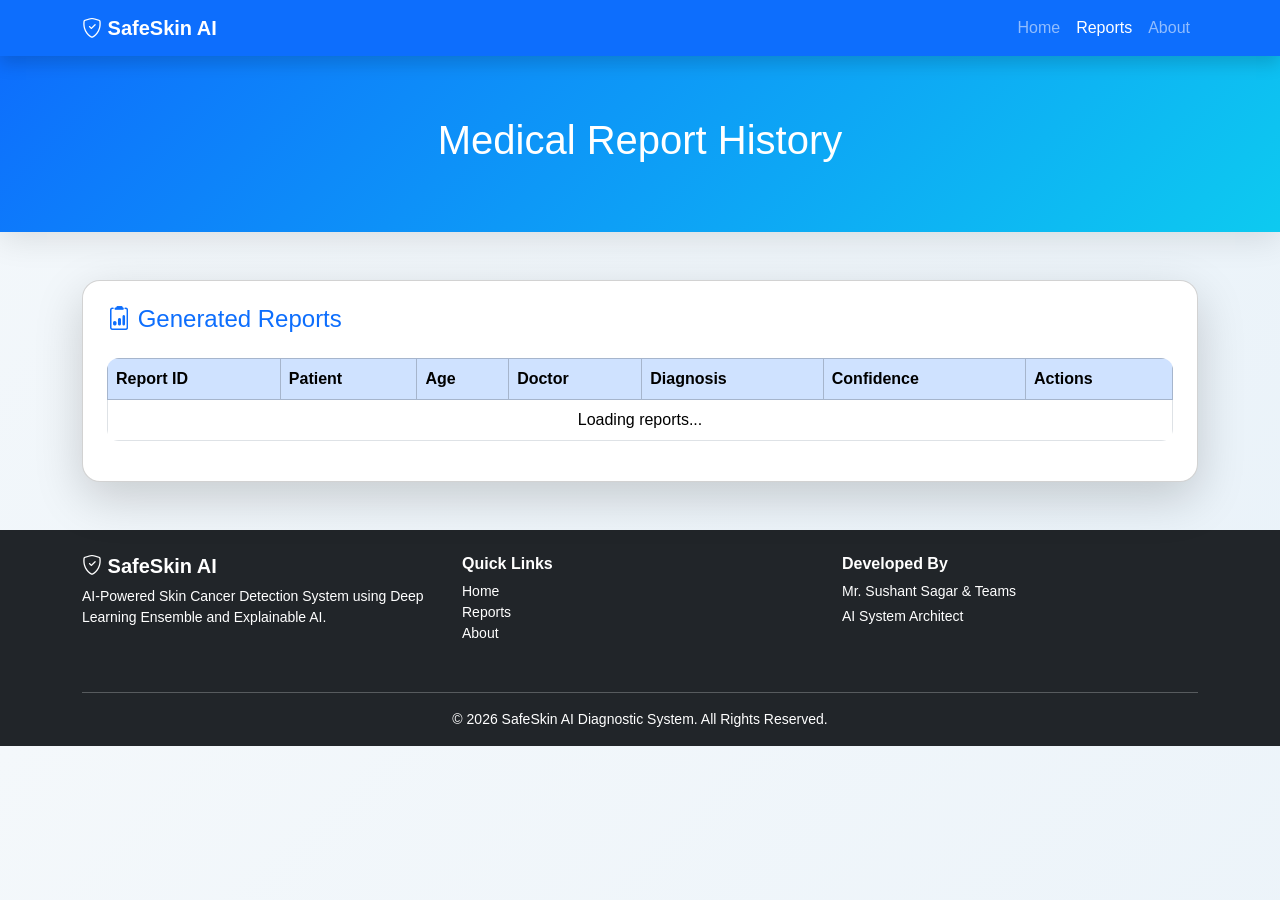
<file: reports.html>
<!doctype html>
<html lang="en">
  <head>
    <meta charset="UTF-8" />
    <meta name="viewport" content="width=device-width, initial-scale=1.0" />
    <title>SafeSkin AI - Report History</title>

    <link
      href="https://cdn.jsdelivr.net/npm/bootstrap@5.3.2/dist/css/bootstrap.min.css"
      rel="stylesheet"
    />
    <link
      href="https://cdn.jsdelivr.net/npm/bootstrap-icons@1.11.1/font/bootstrap-icons.css"
      rel="stylesheet"
    />
    <link rel="stylesheet" href="css/style.css" />
  </head>

  <body>
    <nav class="navbar navbar-expand-lg navbar-dark bg-primary shadow">
      <div class="container">
        <a class="navbar-brand fw-bold" href="index.html"
          ><i class="bi bi-shield-check"></i> SafeSkin AI</a
        >
        <ul class="navbar-nav ms-auto">
          <li class="nav-item">
            <a class="nav-link" href="index.html">Home</a>
          </li>
          <li class="nav-item">
            <a class="nav-link active" href="reports.html">Reports</a>
          </li>
          <li class="nav-item">
            <a class="nav-link" href="about.html">About</a>
          </li>
        </ul>
      </div>
    </nav>

    <section class="hero-section text-center text-white">
      <h1>Medical Report History</h1>
    </section>

    <div class="container my-5">
      <div class="card p-4 shadow-lg">
        <h4 class="text-primary mb-4">
          <i class="bi bi-clipboard2-data"></i> Generated Reports
        </h4>

        <div class="table-responsive">
          <table class="table table-bordered table-hover align-middle">
            <thead class="table-primary">
              <tr>
                <th>Report ID</th>
                <th>Patient</th>
                <th>Age</th>
                <th>Doctor</th>
                <th>Diagnosis</th>
                <th>Confidence</th>
                <th>Actions</th>
              </tr>
            </thead>
            <tbody id="historyTableBody"></tbody>
          </table>
        </div>
      </div>
    </div>
    <!-- ================= FOOTER ================= -->
    <footer class="bg-dark text-white pt-4 pb-3 mt-5">
      <div class="container">
        <div class="row text-center text-md-start">
          <!-- Brand -->
          <div class="col-md-4 mb-3">
            <h5 class="fw-bold">
              <i class="bi bi-shield-check"></i> SafeSkin AI
            </h5>
            <p class="small">
              AI-Powered Skin Cancer Detection System using Deep Learning
              Ensemble and Explainable AI.
            </p>
          </div>

          <!-- Quick Links -->
          <div class="col-md-4 mb-3">
            <h6 class="fw-semibold">Quick Links</h6>
            <ul class="list-unstyled small">
              <li>
                <a href="index.html" class="text-white text-decoration-none"
                  >Home</a
                >
              </li>
              <li>
                <a href="reports.html" class="text-white text-decoration-none"
                  >Reports</a
                >
              </li>
              <li>
                <a href="about.html" class="text-white text-decoration-none"
                  >About</a
                >
              </li>
            </ul>
          </div>

          <!-- Developer -->
          <div class="col-md-4 mb-3">
            <h6 class="fw-semibold">Developed By</h6>
            <p class="small mb-1">Mr. Sushant Sagar & Teams</p>
            <p class="small">AI System Architect</p>
          </div>
        </div>

        <hr class="border-light" />

        <div class="text-center small">
          © 2026 SafeSkin AI Diagnostic System. All Rights Reserved.
        </div>
      </div>
    </footer>

    <script src="js/script.js"></script>
    <script src="https://cdn.jsdelivr.net/npm/bootstrap@5.3.2/dist/js/bootstrap.bundle.min.js"></script>
  </body>
</html>
</file>
<file: css/style.css>
/* ================= GLOBAL ================= */

body {
  background: linear-gradient(135deg, #f4f8fb, #e9f2f9);
  font-family: "Segoe UI", Tahoma, Geneva, Verdana, sans-serif;
  overflow-x: hidden;
}

/* ================= HERO SECTION ================= */

.hero-section {
  background: linear-gradient(135deg, #0d6efd, #0dcaf0);
  padding: 60px 0;
  animation: fadeIn 1s ease-in-out;
  box-shadow: 0 8px 30px rgba(0, 0, 0, 0.1);
}

/* ================= CARD ================= */

.card {
  border-radius: 18px;
  transition: 0.4s ease;
  backdrop-filter: blur(10px);
}

.card:hover {
  transform: translateY(-6px);
  box-shadow: 0 15px 40px rgba(0, 0, 0, 0.12);
}

/* ================= BUTTON EFFECT ================= */

.btn-primary,
.btn-success {
  border-radius: 30px;
  transition: 0.3s ease;
}

.btn-primary:hover {
  transform: scale(1.05);
}

.btn-outline-primary:hover {
  transform: translateY(-2px);
}

/* ================= PROGRESS BAR ================= */

.progress {
  border-radius: 50px;
  background-color: #e9ecef;
  overflow: hidden;
}

.progress-bar {
  font-weight: bold;
  font-size: 14px;
  transition: width 1s ease-in-out;
}

/* ================= CONFIDENCE GLOW ================= */

.high-risk-glow {
  animation: glowPulse 2s infinite alternate;
}

@keyframes glowPulse {
  from {
    box-shadow: 0 0 15px rgba(220, 53, 69, 0.4);
  }
  to {
    box-shadow: 0 0 35px rgba(220, 53, 69, 0.8);
  }
}

/* ================= DIAGNOSIS COLORS ================= */

.diagnosis-benign {
  color: #198754;
}

.diagnosis-malignant {
  color: #dc3545;
}

/* ========================================================= */
/* 🔬 MEDICAL GRADCAM SPLIT VIEW (FINAL PROFESSIONAL FIX) */
/* ========================================================= */

/* Ensures both columns visually balanced */
.result-row {
  display: flex;
  align-items: stretch;
}

/* Right viewer panel layout */
.viewer-panel {
  display: flex;
  flex-direction: column;
  justify-content: space-between;
}

/* ========================================================= */
/* 🔬 PERFECT MEDICAL GRADCAM OVERLAY SLIDER */
/* ========================================================= */

/* ============================================
   GRADCAM PROFESSIONAL OVERLAY COMPARISON
============================================ */

.img-compare-wrapper {
  position: relative;
  width: 100%;
  max-width: 600px;
  height: 500px; /* Fixed medical viewport */
  margin: 0 auto;
  overflow: hidden;
  border-radius: 18px;
  background: #000;
  box-shadow: 0 20px 50px rgba(0, 0, 0, 0.15);
}

/* BOTH IMAGES SAME SIZE */
.compare-img {
  position: absolute;
  inset: 0;
  width: 100%;
  height: 100%;
  object-fit: cover; /* Always same dimension */
  transition: transform 0.3s ease;
}

/* GRADCAM SITS ABOVE ORIGINAL */
.img-overlay {
  position: absolute;
  top: 0;
  left: 0;
  height: 100%;
  width: 50%; /* Default 50% visible */
  overflow: hidden;
  transition: width 0.25s ease;
  z-index: 5;
}

/* Slider Divider Line */
.slider-line {
  position: absolute;
  top: 0;
  left: 50%;
  width: 3px;
  height: 100%;
  background: #ffffff;
  box-shadow: 0 0 10px rgba(0, 0, 0, 0.6);
  z-index: 10;
  transition: left 0.25s ease;
}

/* Invisible drag area */
.compare-slider {
  position: absolute;
  inset: 0;
  width: 100%;
  height: 100%;
  opacity: 0;
  cursor: ew-resize;
  z-index: 20;
}

/* Smooth Hover Zoom */
.img-compare-wrapper:hover .compare-img {
  transform: scale(1.02);
}

/* ================= SLIDERS BELOW IMAGE ================= */

.viewer-controls {
  max-width: 600px;
  margin: 25px auto 0 auto;
}

.viewer-controls label {
  font-weight: 500;
  margin-top: 15px;
}

.viewer-controls input[type="range"] {
  width: 100%;
}

/* ================= HEATMAP TRANSITION ================= */

#gradcamImage {
  transition:
    opacity 0.3s ease,
    filter 0.3s ease;
}

/* ================= 3D SKIN CONTAINER ================= */

#skin3dContainer {
  width: 100%;
  max-width: 600px;
  height: 400px;
  margin: 40px auto;
  border-radius: 18px;
  background: #f8fbff;
  box-shadow: 0 20px 60px rgba(0, 0, 0, 0.12);
  overflow: hidden;
}

/* ================= TABLE POLISH ================= */

.table {
  border-radius: 12px;
  overflow: hidden;
}

.table-hover tbody tr:hover {
  background: #f1f9ff;
  transition: 0.3s ease;
}

/* ================= FORM INPUT ================= */

.form-control,
.form-select {
  border-radius: 12px;
  transition: 0.3s ease;
}

.form-control:focus,
.form-select:focus {
  box-shadow: 0 0 15px rgba(13, 110, 253, 0.25);
  border-color: #0d6efd;
}

/* ================= FOOTER ================= */

footer {
  margin-top: 60px;
}

/* ================= RESPONSIVE ================= */

@media (max-width: 768px) {
  .hero-section {
    padding: 40px 0;
  }

  .img-compare-wrapper {
    height: 350px;
  }

  #skin3dContainer {
    height: 280px;
  }
}
</file>
